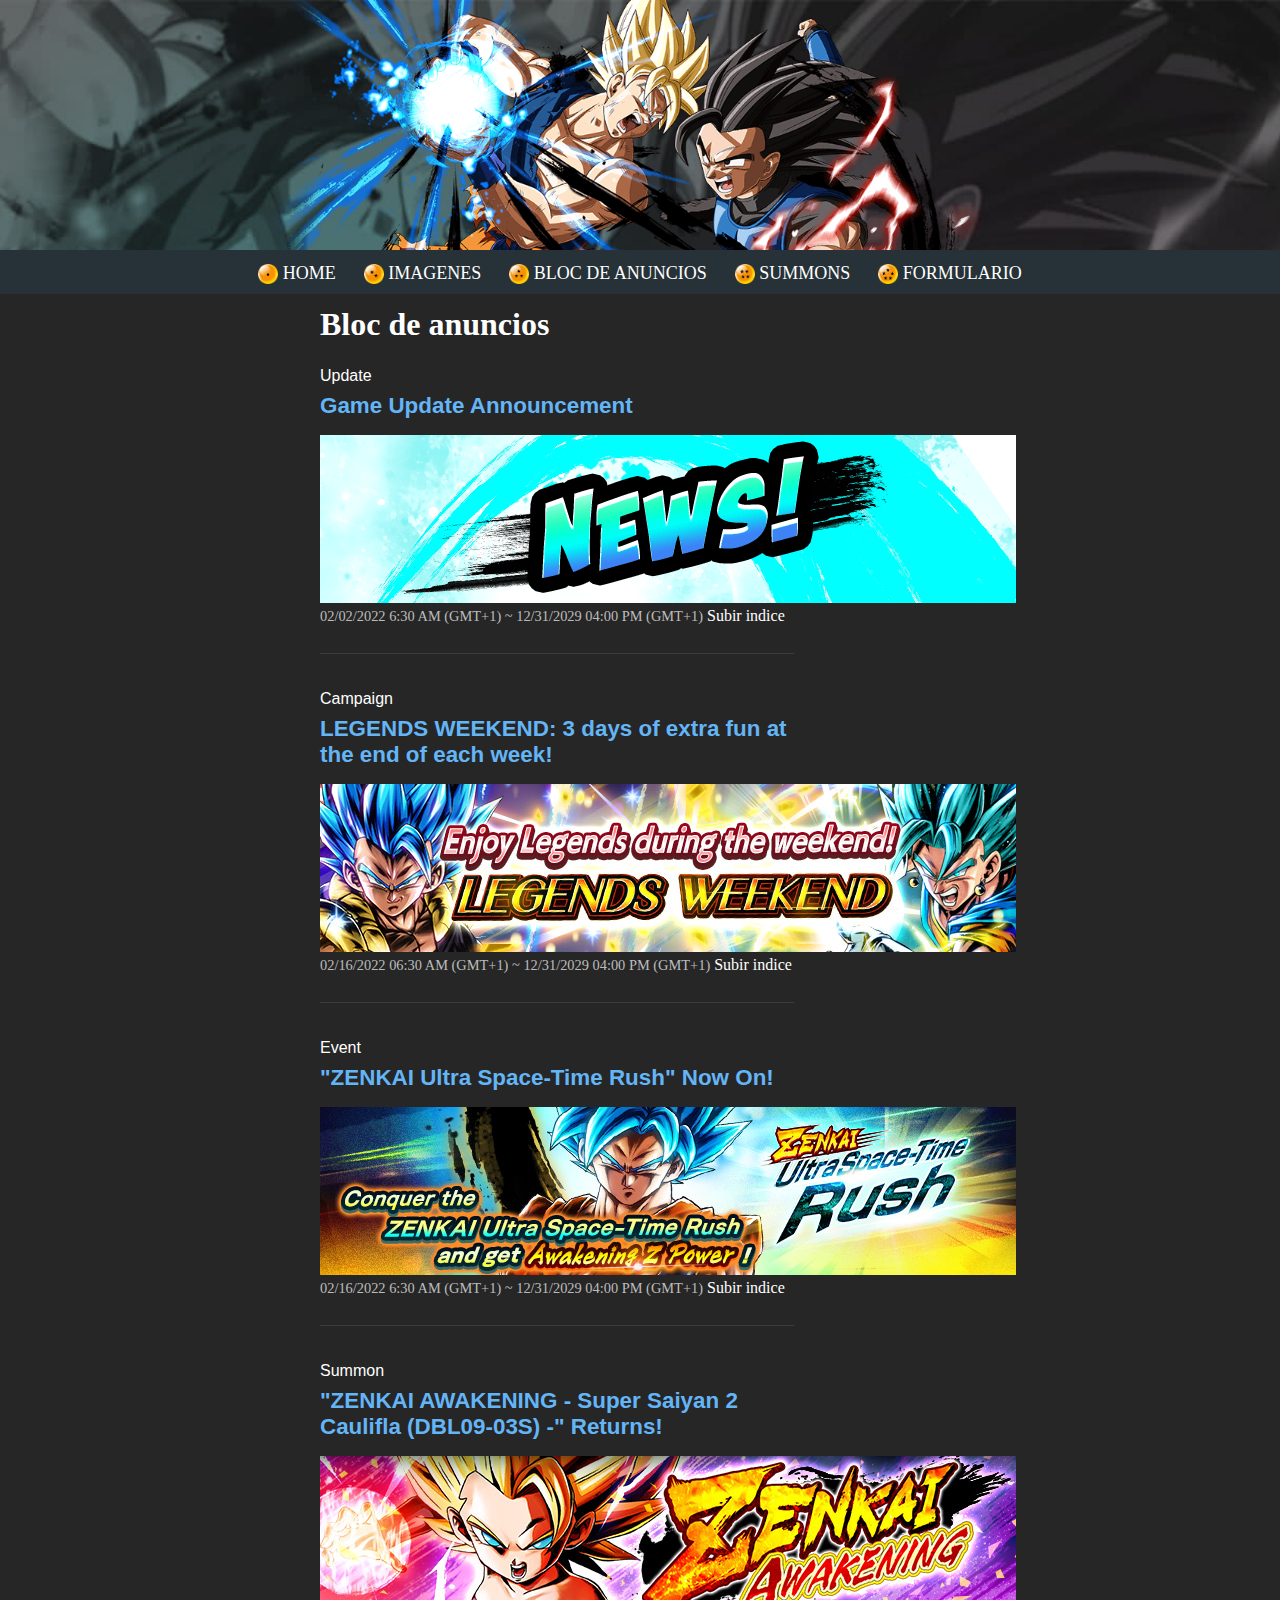
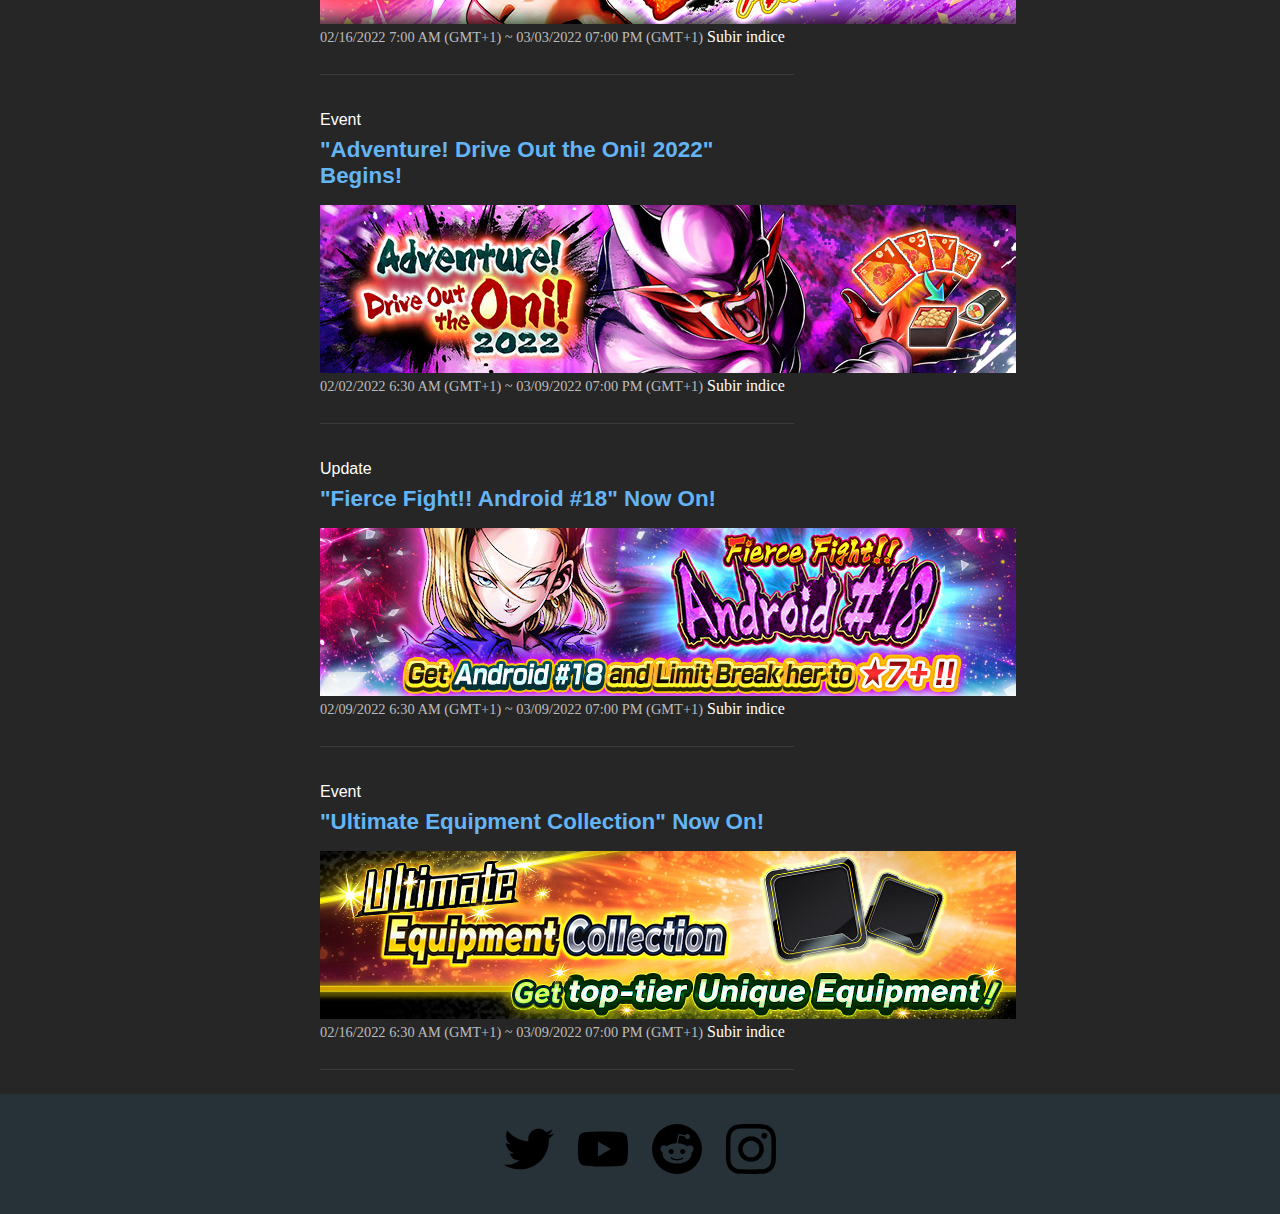
<file: Paginas/bloc de anucios.html>
<!DOCTYPE html>
<html lang="en" dir="ltr">
  <head>
    <meta charset="utf-8">
    <title>ANUNCIOS</title>
    <link rel="stylesheet" href="../css/css.css">
    <link rel="stylesheet" href="../css/bloc.css">
    <link type="image/png"rel="icon" href="../img/varios/41hyhJE.png">
  </head>
  <body>
    <a name="arriba"></a>
        <div id="main">
      		<div class="contenido">
      			<div id="nav">
      				<ul>
      					<li>
      						<a href="../Index.html">
      							<img src="../img/bolas/1.png">
      							HOME
      					</a>
      					</li>
      					<li>
      						<a href="imagenes.html">
      							<img src="../img/bolas/2.png">
      							IMAGENES
      					</a>
      					</li>
      					<li>
      						<a href="bloc de anucios.html">
      							<img src="../img/bolas/3.png">
      							BLOC DE ANUNCIOS
      						</a>
      					</li>
      					<li>
      						<a href="summons.html">
      							<img src="../img/bolas/4.png">
      							SUMMONS
      						</a>
      					</li>
      					<li>
      						<a href="formulario.html">
      							<img src="../img/bolas/5.png">
      							FORMULARIO
      						</a>
      					</li>
      				</ul>
      			</div>
              <div class="mismo">
                <h1>Bloc de anuncios</h1>
                <div class=mismo2>
                  <p>Update</p>
                  <h3>
                    <a href="https://dragonball-zxk.com/es/83660.html" claas="anuncio">
                      <h3>Game Update Announcement</h3>
                    </a>
                  </h3>
                  <a href="https://dragonball-zxk.com/es/83660.html">
                    <img src="../img/anuncios/info.png" class="imagen">
                  </a>
                  <p></p>
                  <span>02/02/2022 6:30 AM (GMT+1) ~ 12/31/2029 04:00 PM (GMT+1)</span>
                  <a href="#arriba">Subir indice</a>
                  </div>

                <div class="mismo2">
                    <p>Campaign</p>
                    <h3>
                      <a href="https://dragonball-zxk.com/es/83624.html" claas="anuncio">
                        <h3>LEGENDS WEEKEND: 3 days of extra fun at the end of each week!
</h3>
                      </a>
                    </h3>
                    <a href="https://dragonball-zxk.com/es/83624.html">
                      <img src="../img/anuncios/legends.jpg" class="imagen">
                    </a>
                    <p></p>
                    <span>02/16/2022 06:30 AM (GMT+1) ~ 12/31/2029 04:00 PM (GMT+1)</span>
                    <a href="#arriba">Subir indice</a>
                  </div>

                  <div class="mismo2">
                      <p>Event</p>
                      <h3>
                        <a href="https://dragonball-zxk.com/es/83733.html" claas="anuncio">
                          <h3>"ZENKAI Ultra Space-Time Rush" Now On!</h3>
                        </a>
                      </h3>
                      <a href="https://dragonball-zxk.com/es/83733.html">
                        <img src="../img/anuncios/story_info_40053.jpg" class="imagen">
                      </a>
                      <p></p>
                      <span>02/16/2022 6:30 AM (GMT+1) ~ 12/31/2029 04:00 PM (GMT+1)</span>
                      <a href="#arriba">Subir indice</a>
                    </div>
                    <div class="mismo2">
                        <p>Summon</p>
                        <h3>
                          <a href="https://dragonball-zxk.com/es/55160-2" claas="anuncio">
                            <h3>"ZENKAI AWAKENING - Super Saiyan 2 Caulifla (DBL09-03S) -" Returns!</h3>
                          </a>
                        </h3>
                        <a href="https://dragonball-zxk.com/es/55160-2">
                          <img src="../img/anuncios/gasha_info_100172.jpg" class="imagen">
                        </a>
                        <p></p>
                        <span>02/16/2022 7:00 AM (GMT+1) ~ 03/03/2022 07:00 PM (GMT+1)</span>
                        <a href="#arriba">Subir indice</a>
                      </div>
                        <div class="mismo2">
                            <p>Event</p>
                            <h3>
                              <a href="https://dragonball-zxk.com/83558.html" claas="anuncio">
                                <h3>"Adventure! Drive Out the Oni! 2022" Begins!</h3>
                              </a>
                            </h3>
                            <a href="https://dragonball-zxk.com/83558.html">
                              <img src="../img/anuncios/janemba.jpg" class="imagen">
                            </a>
                            <p></p>
                            <span>02/02/2022 6:30 AM (GMT+1) ~ 03/09/2022 07:00 PM (GMT+1)</span>
                            <a href="#arriba">Subir indice</a>
                          </div>
                          <div class="mismo2">
                              <p>Update</p>
                              <h3>
                                <a href="https://dragonball-zxk.com/es/83642.html" claas="anuncio">
                                  <h3>"Fierce Fight!! Android #18" Now On!</h3>
                                </a>
                              </h3>
                              <a href="https://dragonball-zxk.com/es/83642.html">
                                <img src="../img/anuncios/story_info_28200.jpg" class="imagen">
                              </a>
                              <p></p>
                              <span>02/09/2022 6:30 AM (GMT+1) ~ 03/09/2022 07:00 PM (GMT+1)</span>
                              <a href="#arriba">Subir indice</a>
                            </div>
                            <div class="mismo2">
                                <p>Event</p>
                                <h3>
                                  <a href="https://dragonball-zxk.com/es/81459.html" claas="anuncio">
                                    <h3>"Ultimate Equipment Collection" Now On!</h3>
                                  </a>
                                </h3>
                                <a href="https://dragonball-zxk.com/es/81459.html">
                                  <img src="../img/anuncios/info_event_8002.jpg" class="imagen">
                                </a>
                                <p></p>
                                <span>02/16/2022 6:30 AM (GMT+1) ~ 03/09/2022 07:00 PM (GMT+1)</span>
                                <a href="#arriba">Subir indice</a>
                              </div>
              </div>
              <div class="footer">
                <a href="https://twitter.com/DB_Legends"><img src="../img/redes/twitter.svg" alt="twiterr"></a>
                <a href="https://www.youtube.com/channel/UCUrgripstQBo-aC83JXQ2ug"><img src="../img/redes/youtube.svg" alt="youtube"></a>
                <a href="https://www.reddit.com/r/DragonballLegends/"><img src="../img/redes/reddit.svg" alt="reddit"></a>
                <a href="https://www.instagram.com/db_legends/"><img src="../img/redes/instagram.svg" alt="instagram"></a>
              </div>
      		</div>
      	</div>
   </body>
</html>
</file>
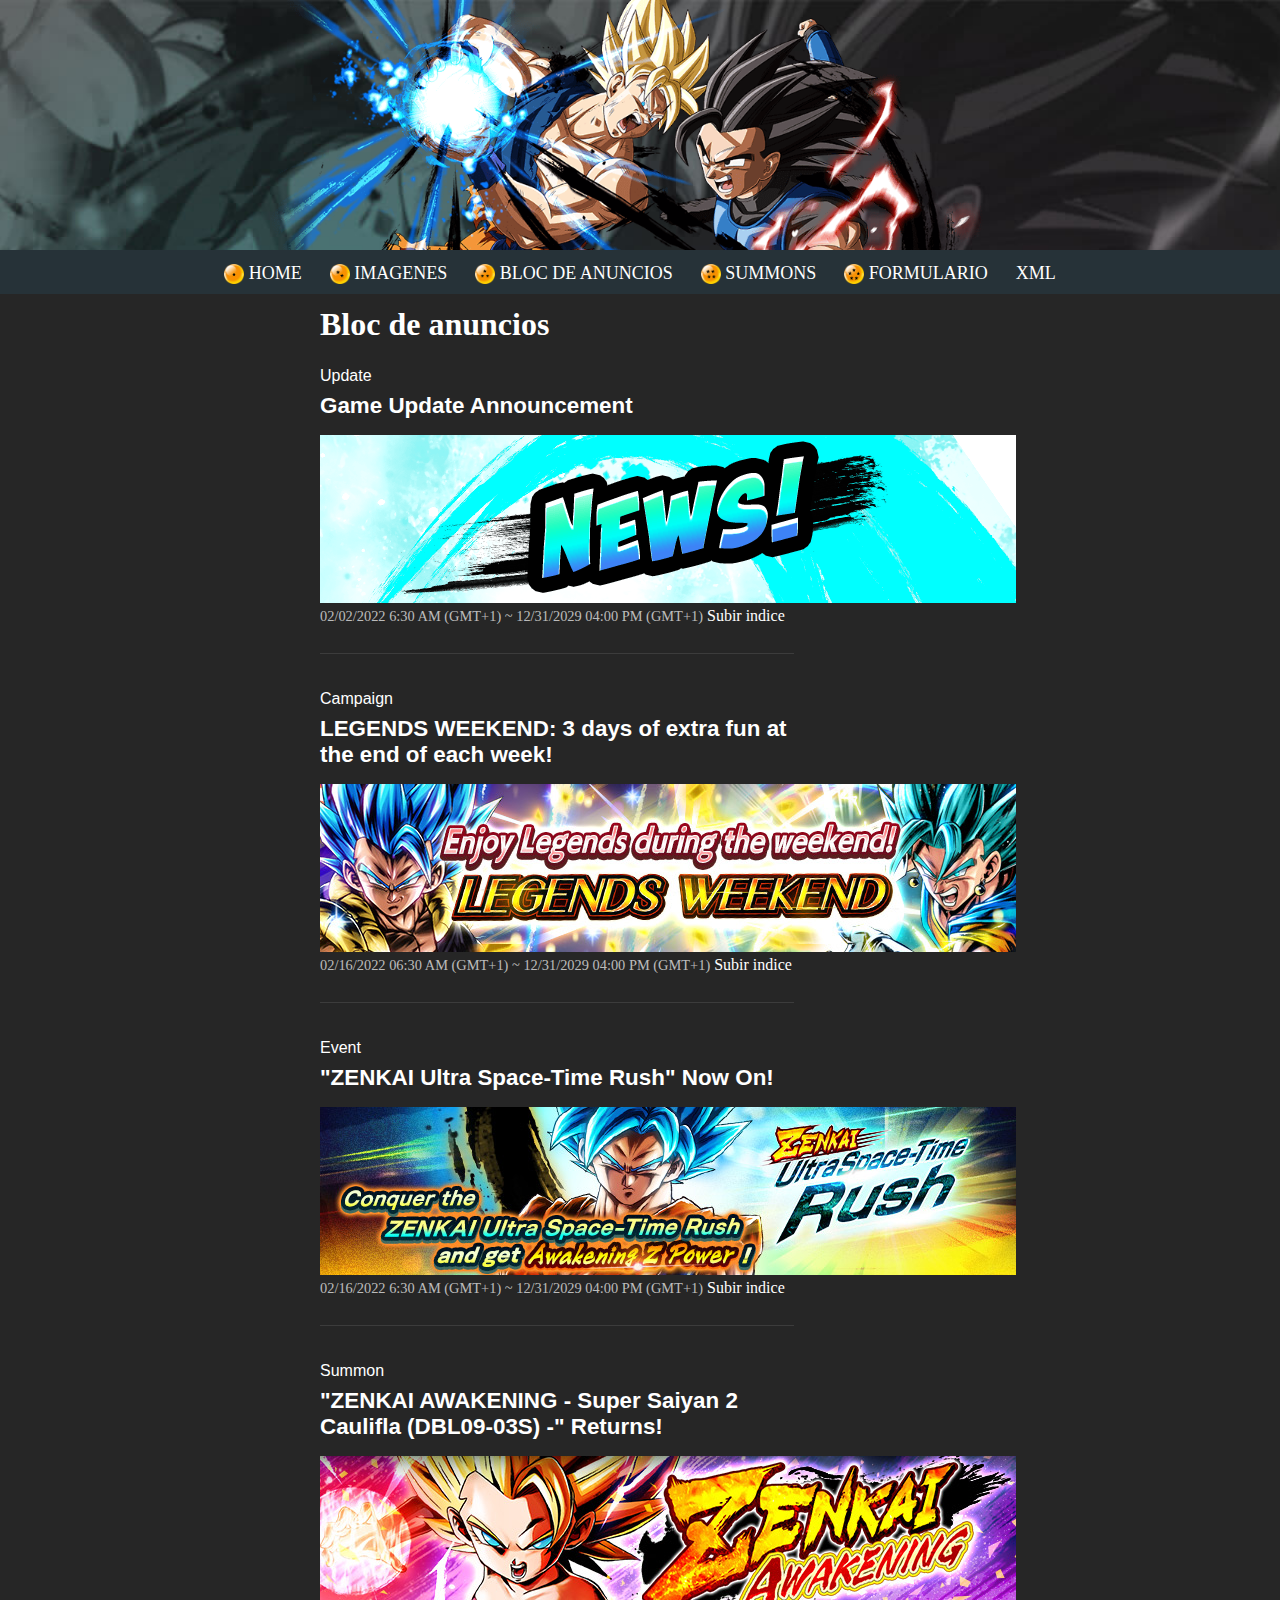
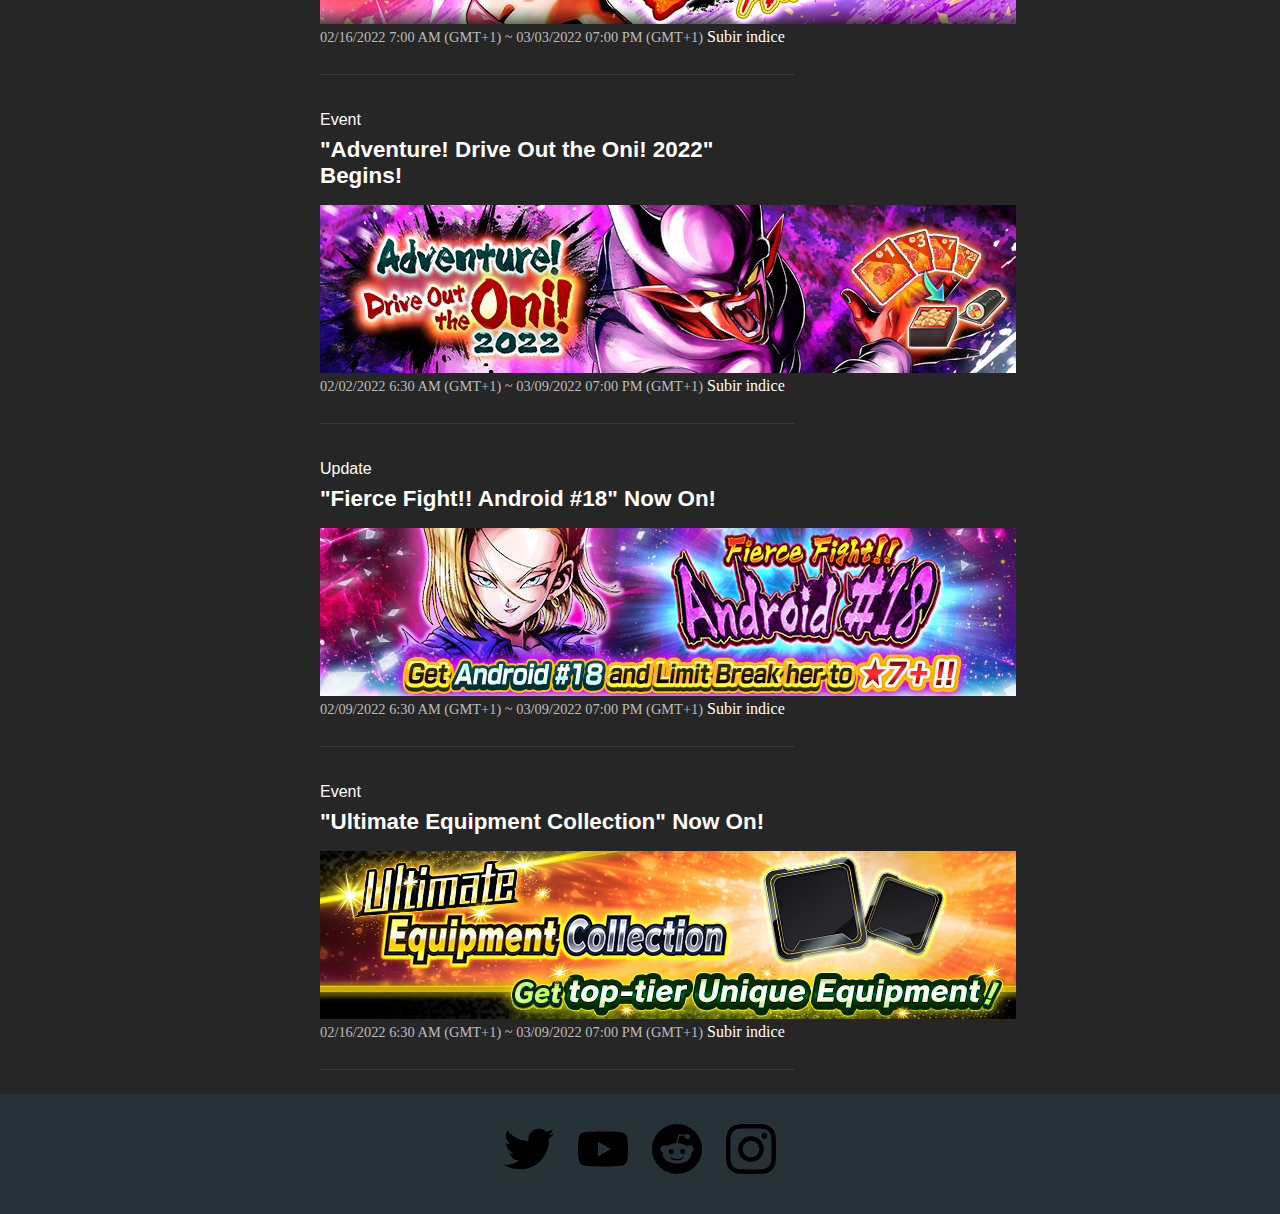
<file: Paginas/bloc_de_anucios.html>
<!DOCTYPE html>
<html lang="en" dir="ltr">
  <head>
    <meta charset="utf-8">
    <title>ANUNCIOS</title>
    <link rel="stylesheet" href="../css/css.css">
    <link rel="stylesheet" href="../css/bloc.css">
    <link type="image/png" rel="icon" href="../img/varios/41hyhJE.png">

  </head>
  <body>
<a id="arriba"></a>
        <div id="main">
      		<div class="contenido">
      			<div id="nav">
      				<ul>
      					<li>
      						<a href="../Index.html">
      							<img src="../img/bolas/1.png" alt="">
      							HOME
      					</a>
      					</li>
      					<li>
      						<a href="imagenes.html">
      							<img src="../img/bolas/2.png" alt="">
      							IMAGENES
      					</a>
      					</li>
      					<li>
      						<a href="bloc_de_anucios.html">
      							<img src="../img/bolas/3.png" alt="">
      							BLOC DE ANUNCIOS
      						</a>
      					</li>
      					<li>
      						<a href="summons.html">
      							<img src="../img/bolas/4.png" alt="">
      							SUMMONS
      						</a>
      					</li>
      					<li>
      						<a href="formulario.html">
      							<img src="../img/bolas/5.png" alt="">
      							FORMULARIO
      						</a>
      					</li>
                <li>
                  <a href="Pagina.html">
                    XML
                  </a>
                </li>
      				</ul>
      			</div>
              <div class="mismo">
                <h1>Bloc de anuncios</h1>
                <div class=mismo2>
                  <p>Update</p>
                  <h3>
                    <a href="https://dragonball-zxk.com/es/83660.html" class="anuncio">
                      Game Update Announcement
                    </a>
                  </h3>
                  <a href="https://dragonball-zxk.com/es/83660.html">
                    <img src="../img/anuncios/info.png" class="imagen" alt="">
                  </a>
                  <p></p>
                  <span>02/02/2022 6:30 AM (GMT+1) ~ 12/31/2029 04:00 PM (GMT+1)</span>
                  <a href="#arriba">Subir indice</a>
                  </div>

                <div class="mismo2">
                    <p>Campaign</p>
                    <h3>
                      <a href="https://dragonball-zxk.com/es/83624.html" class="anuncio">
                        LEGENDS WEEKEND: 3 days of extra fun at the end of each week!
                      </a>
                    </h3>
                    <a href="https://dragonball-zxk.com/es/83624.html">
                      <img src="../img/anuncios/legends.jpg" class="imagen" alt="">
                    </a>
                    <p></p>
                    <span>02/16/2022 06:30 AM (GMT+1) ~ 12/31/2029 04:00 PM (GMT+1)</span>
                    <a href="#arriba">Subir indice</a>
                  </div>

                  <div class="mismo2">
                      <p>Event</p>
                      <h3>
                        <a href="https://dragonball-zxk.com/es/83733.html" class="anuncio">
                          "ZENKAI Ultra Space-Time Rush" Now On!
                        </a>
                      </h3>
                      <a href="https://dragonball-zxk.com/es/83733.html">
                        <img src="../img/anuncios/story_info_40053.jpg" class="imagen" alt="">
                      </a>
                      <p></p>
                      <span>02/16/2022 6:30 AM (GMT+1) ~ 12/31/2029 04:00 PM (GMT+1)</span>
                      <a href="#arriba">Subir indice</a>
                    </div>
                    <div class="mismo2">
                        <p>Summon</p>
                        <h3>
                          <a href="https://dragonball-zxk.com/es/55160-2" class="anuncio">
                            "ZENKAI AWAKENING - Super Saiyan 2 Caulifla (DBL09-03S) -" Returns!
                          </a>
                        </h3>
                        <a href="https://dragonball-zxk.com/es/55160-2">
                          <img src="../img/anuncios/gasha_info_100172.jpg" class="imagen" alt="">
                        </a>
                        <p></p>
                        <span>02/16/2022 7:00 AM (GMT+1) ~ 03/03/2022 07:00 PM (GMT+1)</span>
                        <a href="#arriba">Subir indice</a>
                      </div>
                        <div class="mismo2">
                            <p>Event</p>
                            <h3>
                              <a href="https://dragonball-zxk.com/83558.html" class="anuncio">
                                "Adventure! Drive Out the Oni! 2022" Begins!
                              </a>
                            </h3>
                            <a href="https://dragonball-zxk.com/83558.html">
                              <img src="../img/anuncios/janemba.jpg" class="imagen" alt="">
                            </a>
                            <p></p>
                            <span>02/02/2022 6:30 AM (GMT+1) ~ 03/09/2022 07:00 PM (GMT+1)</span>
                            <a href="#arriba">Subir indice</a>
                          </div>
                          <div class="mismo2">
                              <p>Update</p>
                              <h3>
                                <a href="https://dragonball-zxk.com/es/83642.html" class="anuncio">
                                  "Fierce Fight!! Android #18" Now On!
                                </a>
                              </h3>
                              <a href="https://dragonball-zxk.com/es/83642.html">
                                <img src="../img/anuncios/story_info_28200.jpg" class="imagen" alt="">
                              </a>
                              <p></p>
                              <span>02/09/2022 6:30 AM (GMT+1) ~ 03/09/2022 07:00 PM (GMT+1)</span>
                              <a href="#arriba">Subir indice</a>
                            </div>
                            <div class="mismo2">
                                <p>Event</p>
                                <h3>
                                  <a href="https://dragonball-zxk.com/es/81459.html" class="anuncio">
                                    "Ultimate Equipment Collection" Now On!
                                  </a>
                                </h3>
                                <a href="https://dragonball-zxk.com/es/81459.html">
                                  <img src="../img/anuncios/info_event_8002.jpg" class="imagen" alt="">
                                </a>
                                <p></p>
                                <span>02/16/2022 6:30 AM (GMT+1) ~ 03/09/2022 07:00 PM (GMT+1)</span>
                                <a href="#arriba">Subir indice</a>
                              </div>
                          </div>
              </div>
              <div class="footer">
                <a href="https://twitter.com/DB_Legends"><img src="../img/redes/twitter.svg" alt="twiterr"></a>
                <a href="https://www.youtube.com/channel/UCUrgripstQBo-aC83JXQ2ug"><img src="../img/redes/youtube.svg" alt="youtube"></a>
                <a href="https://www.reddit.com/r/DragonballLegends/"><img src="../img/redes/reddit.svg" alt="reddit"></a>
                <a href="https://www.instagram.com/db_legends/"><img src="../img/redes/instagram.svg" alt="instagram"></a>
              </div>
      	</div>
   </body>
</html>
</file>
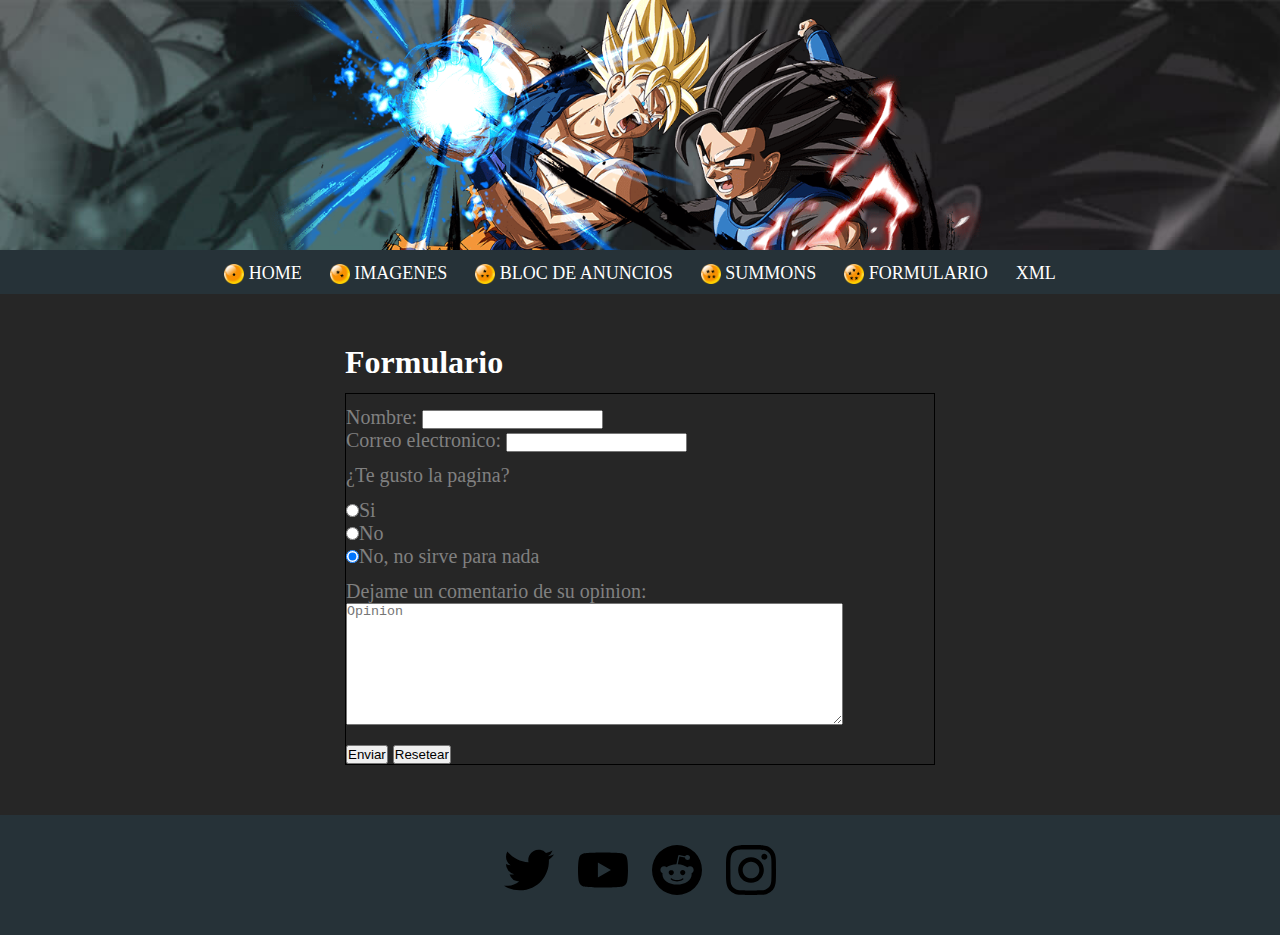
<file: Paginas/formulario.html>
<!DOCTYPE html>
<html lang="en" dir="ltr">
  <head>
    <meta charset="utf-8">
    <title>fORMULARIO</title>
    <link rel="stylesheet" href="../css/css.css">
    <link rel="stylesheet" href="../css/formulario.css">
    <link type="image/png" rel="icon" href="../img/varios/41hyhJE.png">
  </head>
  <body>
    <div id="main">
  		<div class="contenido">
  			<div id="nav">
  				<ul>
  					<li>
  						<a href="../Index.html">
  							<img src="../img/bolas/1.png" alt="">
  							HOME
  					</a>
  					</li>
  					<li>
  						<a href="imagenes.html">
  							<img src="../img/bolas/2.png" alt="">
  							IMAGENES
  					</a>
  					</li>
  					<li>
  						<a href="bloc_de_anucios.html">
  							<img src="../img/bolas/3.png" alt="">
  							BLOC DE ANUNCIOS
  						</a>
  					</li>
  					<li>
  						<a href="summons.html">
  							<img src="../img/bolas/4.png" alt="">
  							SUMMONS
  						</a>
  					</li>
  					<li>
  						<a href="imagenes.html">
  							<img src="../img/bolas/5.png" alt="">
  							FORMULARIO
  						</a>
  					</li>
            <li>
              <a href="Pagina.html">
                XML
              </a>
            </li>
  				</ul>
  			</div>
        <div class="formulario">
            <h1>Formulario</h1>
          <form action="#" method="post">
            <div class="formula">
          <p>
                <label>Nombre: <input type="text" name="nombre" required></label>
              <br>
                <label>Correo electronico: <input type="email" name="password" required></label>
              <br>
            </p>
            <p>¿Te gusto la pagina?</p>
                <p>
                    <input type="radio" name="boton" value="1">Si<br>
                    <input type="radio" name="boton" value="2">No<br>
                    <input type="radio" name="boton" value="0" checked>No, no sirve para nada
                </p>
              <p>Dejame un comentario de su opinion:</p>
              <textarea name="Opinion" rows="8" cols="60" placeholder="Opinion"></textarea>
              <p>
              <input type="submit" value="Enviar"> <input type="reset" value="Resetear">
            </p>
              </div>
          </form>

      </div>
        </div>
        <div class="footer">
          <a href="https://twitter.com/DB_Legends"><img src="../img/redes/twitter.svg" alt="twiterr"></a>
          <a href="https://www.youtube.com/channel/UCUrgripstQBo-aC83JXQ2ug"><img src="../img/redes/youtube.svg" alt="youtube"></a>
          <a href="https://www.reddit.com/r/DragonballLegends/"><img src="../img/redes/reddit.svg" alt="reddit"></a>
          <a href="https://www.instagram.com/db_legends/"><img src="../img/redes/instagram.svg" alt="instagram"></a>
        </div>
      </div>
  </body>
</html>
</file>
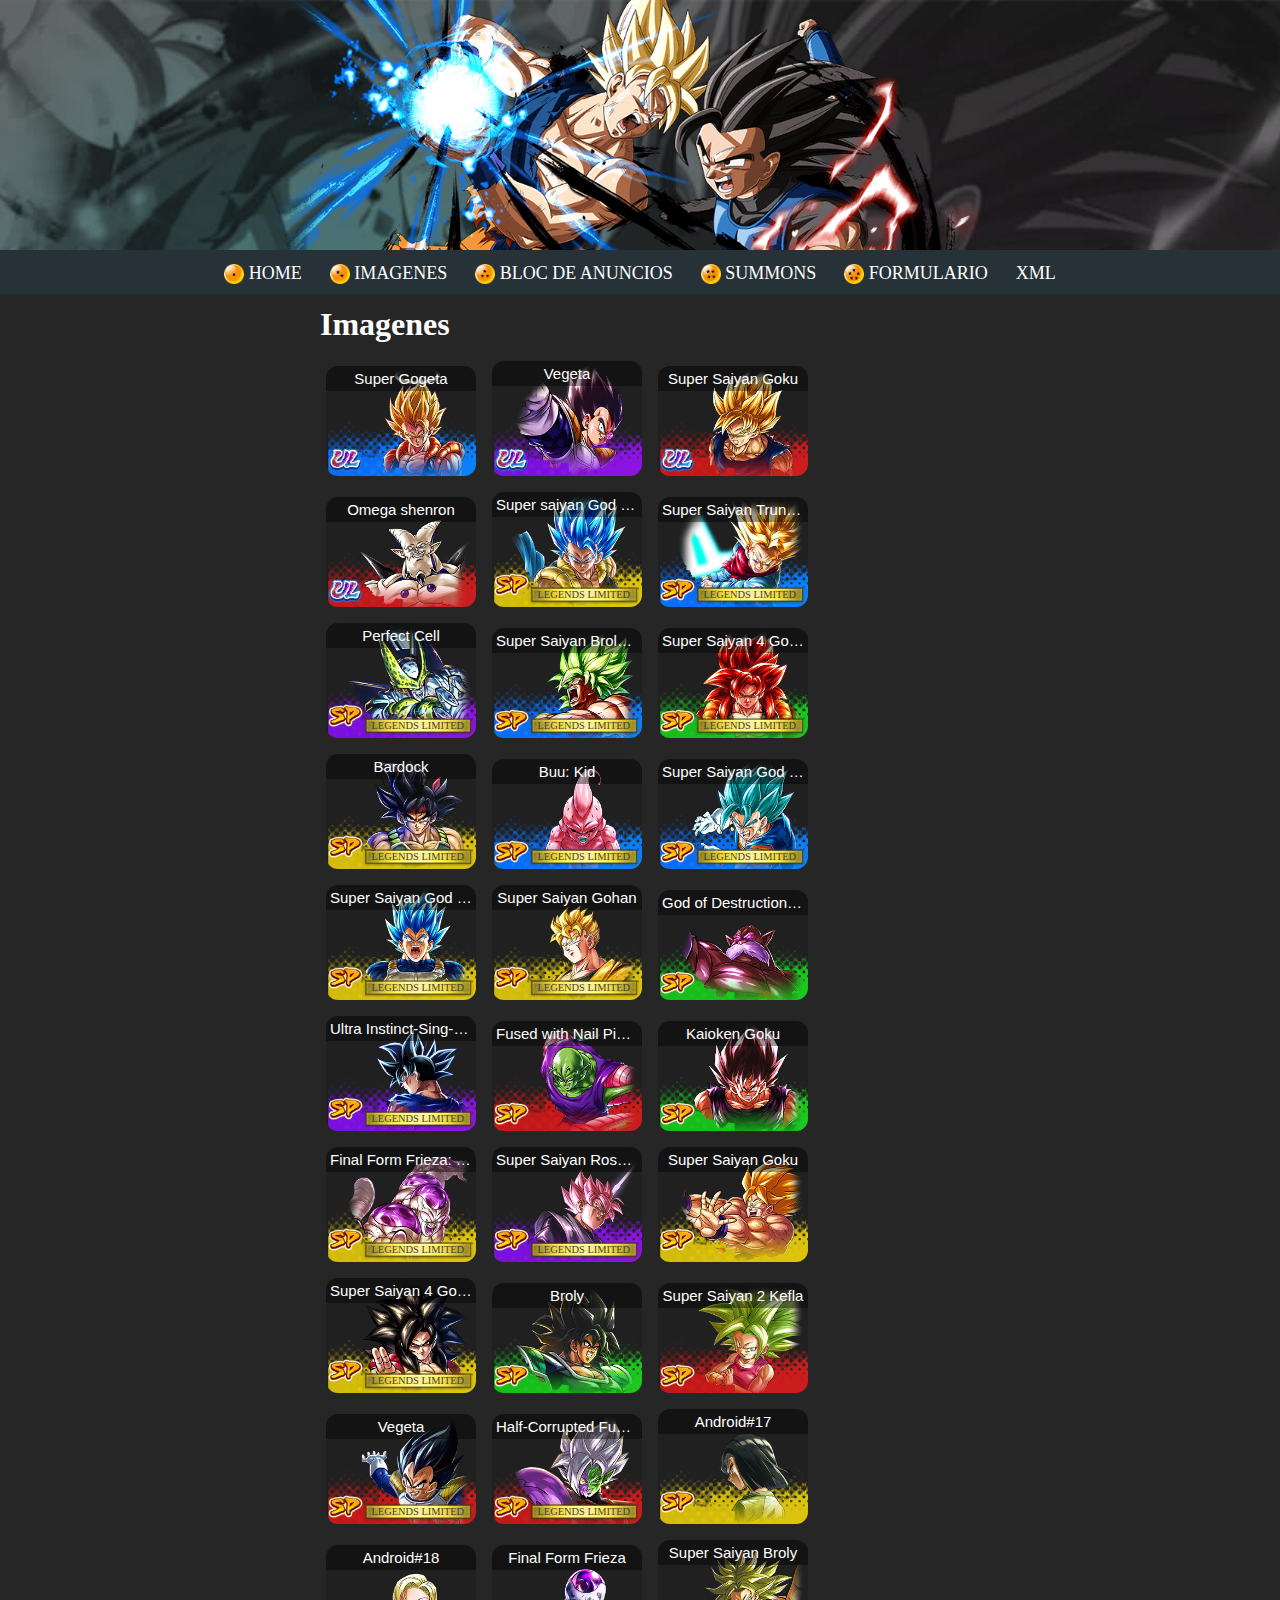
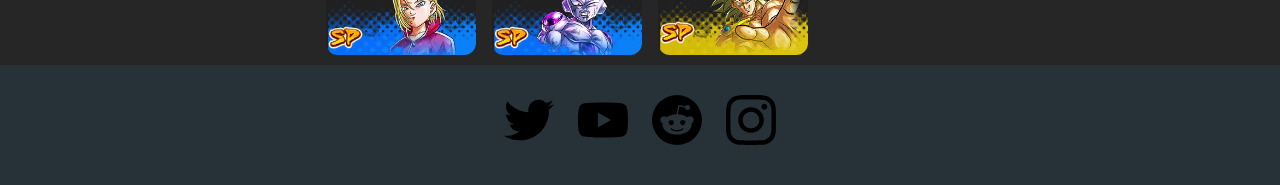
<file: Paginas/imagenes.html>
<!DOCTYPE html>
<html lang="en" dir="ltr">
  <head>
    <meta charset="utf-8">
    <title>IMAGENES</title>
    <link rel="stylesheet" href="../css/css.css">
    <link rel="stylesheet" href="../css/imagenes.css">
    <link type="image/png" rel="icon" href="../img/varios/41hyhJE.png">
  </head>
  <body>
    <div id="main">
      <div class="contenido">
        <div id="nav">
          <ul>
            <li>
              <a href="../Index.html">
                <img src="../img/bolas/1.png" alt="">
                HOME
            </a>
            </li>
            <li>
              <a href="imagenes.html">
                <img src="../img/bolas/2.png" alt="">
                IMAGENES
            </a>
            </li>
            <li>
              <a href="bloc_de_anucios.html">
                <img src="../img/bolas/3.png" alt="">
                BLOC DE ANUNCIOS
              </a>
            </li>
            <li>
              <a href="summons.html">
                <img src="../img/bolas/4.png" alt="">
                SUMMONS
              </a>
            </li>
            <li>
              <a href="formulario.html">
                <img src="../img/bolas/5.png" alt="">
                FORMULARIO
              </a>
            </li>
            <li>
              <a href="Pagina.html">
                XML
              </a>
            </li>
          </ul>
        </div>
      <div id="characters">
        <h1>Imagenes</h1>
            <div class="igual mismo">
              <a href="https://gamepress.gg/dblegends/character/ul-super-gogeta-blue" class="azul imagenes">

                <img class="centro" src="../img/personajes/gogeta.png" alt="">
                <div class="izquierda">

              </div>
                <div class="nombre">
                  Super Gogeta
                </div>
              </a>
            <a href="https://gamepress.gg/dblegends/character/ul-vegeta-purple" class="morado imagenes">
              <img class="centro" src="../img/personajes/vegeta.png" alt="">
              <div class="izquierda">
            </div>
              <div class="nombre">
                Vegeta
              </div>

            </a>
            <a href="https://gamepress.gg/dblegends/character/ul-super-saiyan-goku-red" class="rojo imagenes">
              <img class="centro" src="../img/personajes/goku2.png" alt="">
              <div class="izquierda">

            </div>
              <div class="nombre">
                Super Saiyan Goku
              </div>
            </a>
            <a href="https://gamepress.gg/dblegends/character/ul-omega-shenron-red" class="rojo imagenes">
              <img class="centro" src="../img/personajes/sheron.png" alt="">
              <div class="izquierda">

            </div>
              <div class="nombre">
                Omega shenron
              </div>
            </a>
            <a href="https://gamepress.gg/dblegends/character/sp-super-saiyan-god-ss-gogeta-yellow" class="amarillo imagenes">
              <img class="centro" src="../img/personajes/gogeta_blue.png" alt="">
              <div class="derecha">

            </div>
              <div class="nombre">
                Super saiyan God SS Gogeta
              </div>
              <div class="limite">
                Legends Limited
              </div>
            </a>
            <a href="https://gamepress.gg/dblegends/character/sp-ll-super-saiyan-trunks-adult-blue" class="azul imagenes">
              <img class="centro" src="../img/personajes/trunks_adulto.png" alt="">
              <div class="derecha">

            </div>
              <div class="nombre">
                Super Saiyan Trunks(Adult)
              </div>
              <div class="limite">
                Legends Limited
              </div>
            </a>
            <a href="https://gamepress.gg/dblegends/character/sp-perfect-cell-purple" class="morado imagenes">

              <img class="centro" src="../img/personajes/cell_perfecto.png" alt="">
              <div class="derecha">

            </div>
              <div class="nombre">
                Perfect Cell
              </div>
              <div class="limite">
                Legends Limited
              </div>
            </a>
            <a href="https://gamepress.gg/dblegends/character/sp-super-saiyan-broly-full-power-blue" class="azul imagenes">

              <img class="centro" src="../img/personajes/broly.png" alt="">
              <div class="derecha">

            </div>
              <div class="nombre">
                Super Saiyan Broly: Full Power
              </div>
              <div class="limite">
                Legends Limited
              </div>
            </a>
            <a href="https://gamepress.gg/dblegends/character/sp-super-saiyan-4-gogeta-green" class="verde imagenes">

              <img class="centro" src="../img/personajes/ssj4.png" alt="">
              <div class="derecha">

            </div>
              <div class="nombre">
                Super Saiyan 4 Gogeta
              </div>
              <div class="limite">
                Legends Limited
              </div>
            </a>
            <a href="https://gamepress.gg/dblegends/character/sp-ll-bardock-yellow" class="amarillo imagenes">

              <img class="centro" src="../img/personajes/bardock.png" alt="">
              <div class="derecha">

            </div>
              <div class="nombre">
                Bardock
              </div>
              <div class="limite">
                Legends Limited
              </div>
            </a>
            <a href="#" class="azul imagenes">

              <img class="centro" src="../img/personajes/kid_buu.png" alt="">
              <div class="derecha">

            </div>
              <div class="nombre">
                Buu: Kid
              </div>
              <div class="limite">
                Legends Limited
              </div>
            </a>
            <a href="https://gamepress.gg/dblegends/character/sp-buu-kid-blue" class="azul imagenes">

              <img class="centro" src="../img/personajes/vegito_blue.png" alt="">
              <div class="derecha">

            </div>
              <div class="nombre">
                Super Saiyan God SS Vegito
              </div>
              <div class="limite">
                Legends Limited
              </div>
            </a>
            <a href="https://gamepress.gg/dblegends/character/sp-super-saiyan-god-ss-evolved-vegeta-yellow" class="amarillo imagenes">

              <img class="centro" src="../img/personajes/vegeta_skye.png" alt="">
              <div class="derecha">

            </div>
              <div class="nombre">
                Super Saiyan God SS Evolved Vegeta
              </div>
              <div class="limite">
                Legends Limited
              </div>
            </a>
            <a href="https://gamepress.gg/dblegends/character/sp-ll-super-saiyan-gohan-yellow" class="amarillo imagenes">

              <img class="centro" src="../img/personajes/gohan_futuro.png" alt="">
              <div class="derecha">

            </div>
              <div class="nombre">
                Super Saiyan Gohan
              </div>
              <div class="limite">
                Legends Limited
              </div>
            </a>
            <a href="https://gamepress.gg/dblegends/character/sp-god-destruction-toppo-green" class="verde imagenes">

              <img class="centro" src="../img/personajes/toppo.png" alt="">
              <div class="derecha">

            </div>
              <div class="nombre">
                God of Destruction Toppo
              </div>
            </a>
            <a href="https://gamepress.gg/dblegends/character/sp-ultra-instinct-sign-goku-purple" class="morado imagenes">

              <img class="centro" src="../img/personajes/goku_ui.png" alt="">
              <div class="derecha">

            </div>
              <div class="nombre">
                Ultra Instinct-Sing-Goku
              </div>
              <div class="limite">
                Legends Limited
              </div>
            </a>
            <a href="https://gamepress.gg/dblegends/character/sp-fused-nail-piccolo-red" class="rojo imagenes">

              <img class="centro" src="../img/personajes/picolo.png" alt="">
              <div class="derecha">

            </div>
              <div class="nombre">
                Fused with Nail Piccolo
              </div>
            </a>
            <a href="https://gamepress.gg/dblegends/character/sp-kaioken-goku-green" class="verde imagenes">

              <img class="centro" src="../img/personajes/goku1.png" alt="">
              <div class="derecha">

            </div>
              <div class="nombre">
                Kaioken Goku
              </div>
            </a>
            <a href="https://gamepress.gg/dblegends/character/sp-ll-final-form-frieza-full-power-yellow" class="amarillo imagenes">

              <img class="centro" src="../img/personajes/frieza_lf.png" alt="">
              <div class="derecha">

            </div>
              <div class="nombre">
                Final Form Frieza: Full Power
              </div>
              <div class="limite">
                Legends Limited
              </div>
            </a>
            <a href="https://gamepress.gg/dblegends/character/sp-super-saiyan-rose-goku-black-purple" class="morado imagenes">

              <img class="centro" src="../img/personajes/black_goku.png" alt="">
              <div class="derecha">

            </div>
              <div class="nombre">
                Super Saiyan Rose Goku Black
              </div>
              <div class="limite">
                Legends Limited
              </div>
            </a>
            <a href="https://gamepress.gg/dblegends/character/sp-super-saiyan-goku-bird-yellow" class="amarillo imagenes">

              <img class="centro" src="../img/personajes/goku.png" alt="">
              <div class="derecha">

            </div>
              <div class="nombre">
                Super Saiyan Goku
              </div>
            </a>
            <a href="https://gamepress.gg/dblegends/character/sp-super-saiyan-4-goku-yellow" class="amarillo imagenes">

              <img class="centro" src="../img/personajes/GGCxoLh.png" alt="">
              <div class="derecha">

            </div>
              <div class="nombre">
                Super Saiyan 4 Goku
              </div>
              <div class="limite">
                Legends Limited
              </div>
            </a>
            <a href="https://gamepress.gg/dblegends/character/sp-broly-green" class="verde imagenes">

              <img class="centro" src="../img/personajes/brolybase.png" alt="">
              <div class="derecha">

            </div>
              <div class="nombre">
                Broly
              </div>
            </a>
            <a href="https://gamepress.gg/dblegends/character/sp-super-saiyan-2-kefla-red" class="rojo imagenes">

              <img class="centro" src="../img/personajes/sc7K5SR.png" alt="">
              <div class="derecha">

            </div>
              <div class="nombre">
                Super Saiyan 2 Kefla
              </div>
            </a>
            <a href="https://gamepress.gg/dblegends/character/sp-ll-vegeta-red" class="rojo imagenes">

              <img class="centro" src="../img/personajes/IogVLJt.png" alt="">
              <div class="derecha">

            </div>
              <div class="nombre">
                Vegeta
              </div>
              <div class="limite">
                Legends Limited
              </div>
            </a>
            <a href="https://gamepress.gg/dblegends/character/sp-half-corrupted-fusion-zamasu-red" class="rojo imagenes">

              <img class="centro" src="../img/personajes/lfr02GE.png" alt="">
              <div class="derecha">

            </div>
              <div class="nombre">
                Half-Corrupted Fusion Zamasu
              </div>
              <div class="limite">
                Legends Limited
              </div>
            </a>
            <a href="https://gamepress.gg/dblegends/character/sp-android-17-dbs-yellow" class="amarillo imagenes">

              <img class="centro" src="../img/personajes/uRC3u8o.png" alt="">
              <div class="derecha">

            </div>
              <div class="nombre">
                Android#17
              </div>
            </a>
            <a href="https://gamepress.gg/dblegends/character/sp-android-18-dbs-blue" class="azul imagenes">

              <img class="centro" src="../img/personajes/an18.png" alt="">
              <div class="derecha">

            </div>
              <div class="nombre">
                Android#18
              </div>
            </a>
            <a href="https://gamepress.gg/dblegends/character/sp-final-form-frieza-blue" class="azul imagenes">

              <img class="centro" src="../img/personajes/fM0LOLV.png" alt="">
              <div class="derecha">

            </div>
              <div class="nombre">
                Final Form Frieza
              </div>
            </a>
            <a href="https://gamepress.gg/dblegends/character/sp-super-saiyan-broly-yellow" class="amarillo imagenes">

              <img class="centro" src="../img/personajes/PZwv8VK.png" alt="">
              <div class="derecha">

            </div>
              <div class="nombre">
                Super Saiyan Broly
              </div>
            </a>
          </div>
        </div>
      </div>
        <div class="footer">
          <a href="https://twitter.com/DB_Legends"><img src="../img/redes/twitter.svg" alt="twiterr"></a>
          <a href="https://www.youtube.com/channel/UCUrgripstQBo-aC83JXQ2ug"><img src="../img/redes/youtube.svg" alt="youtube"></a>
          <a href="https://www.reddit.com/r/DragonballLegends/"><img src="../img/redes/reddit.svg" alt="reddit"></a>
          <a href="https://www.instagram.com/db_legends/"><img src="../img/redes/instagram.svg" alt="instagram"></a>
        </div>
      </div>
  </body>
</html>
</file>
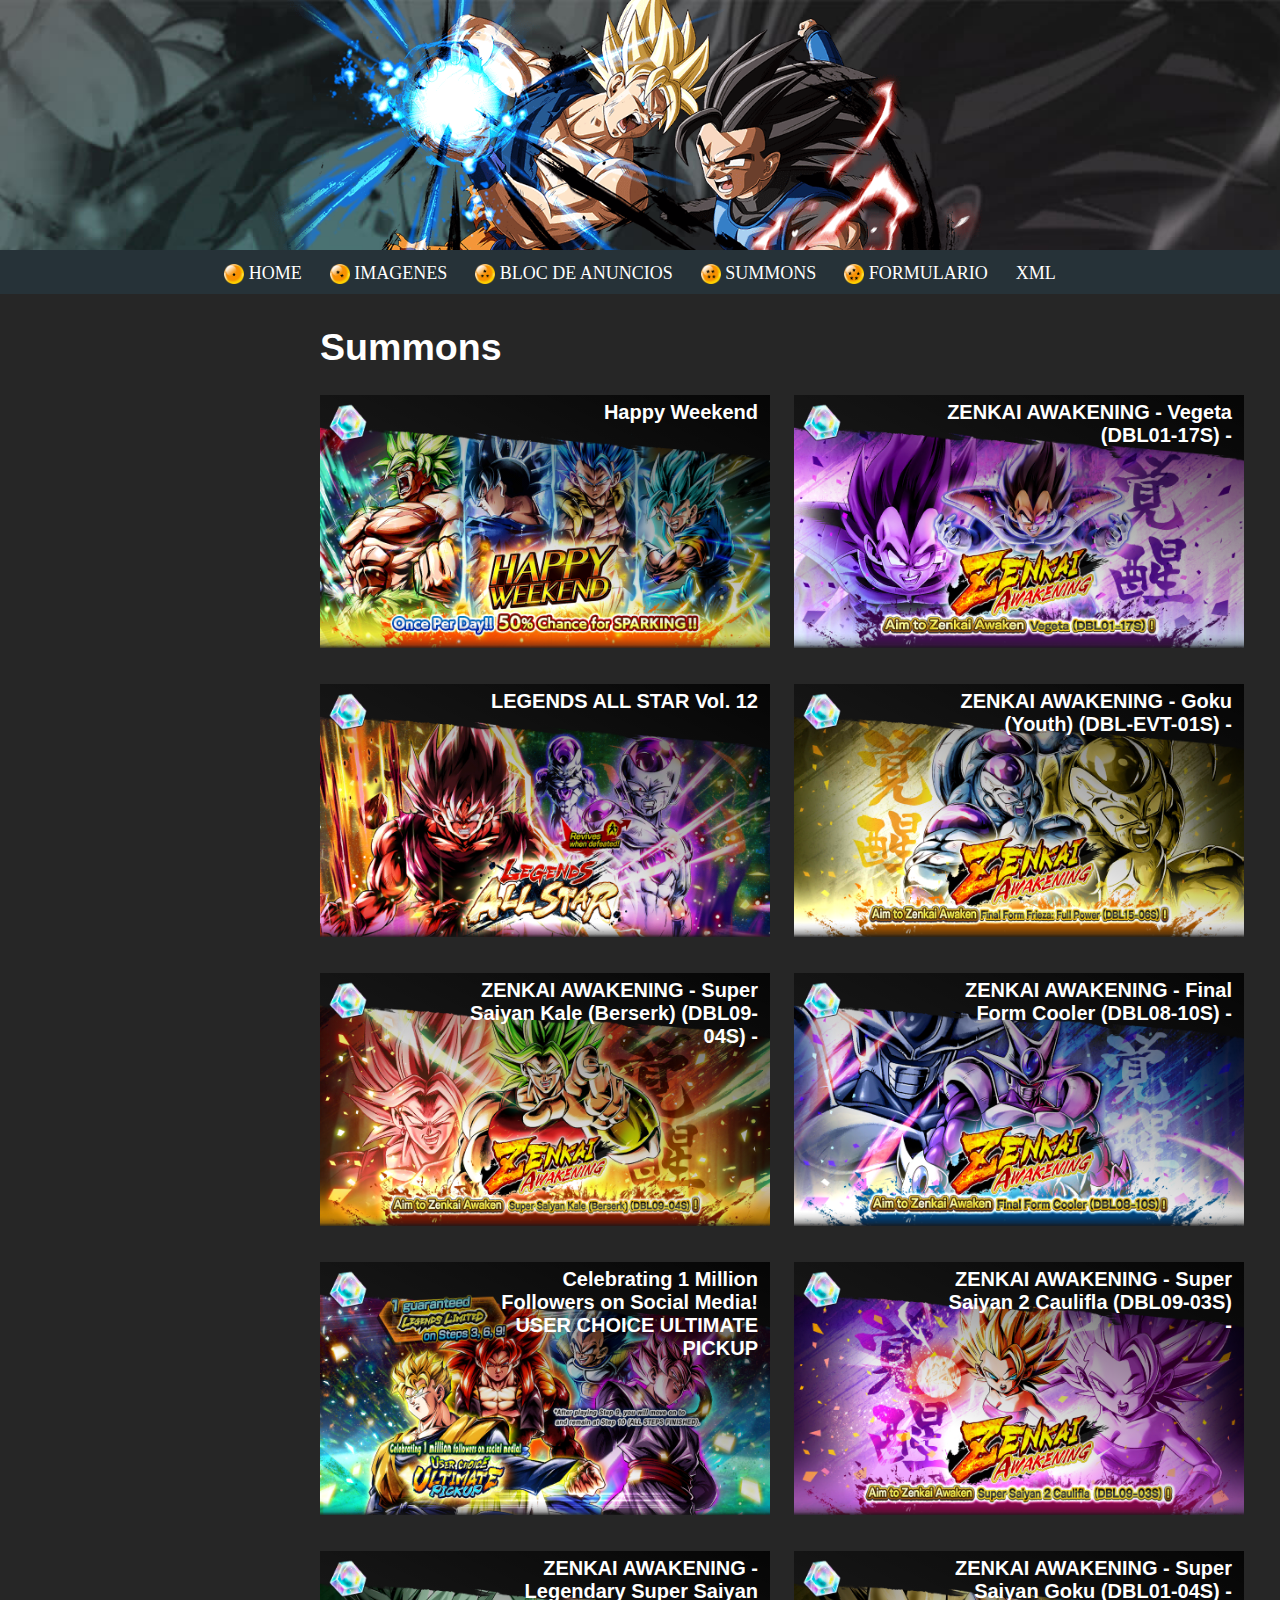
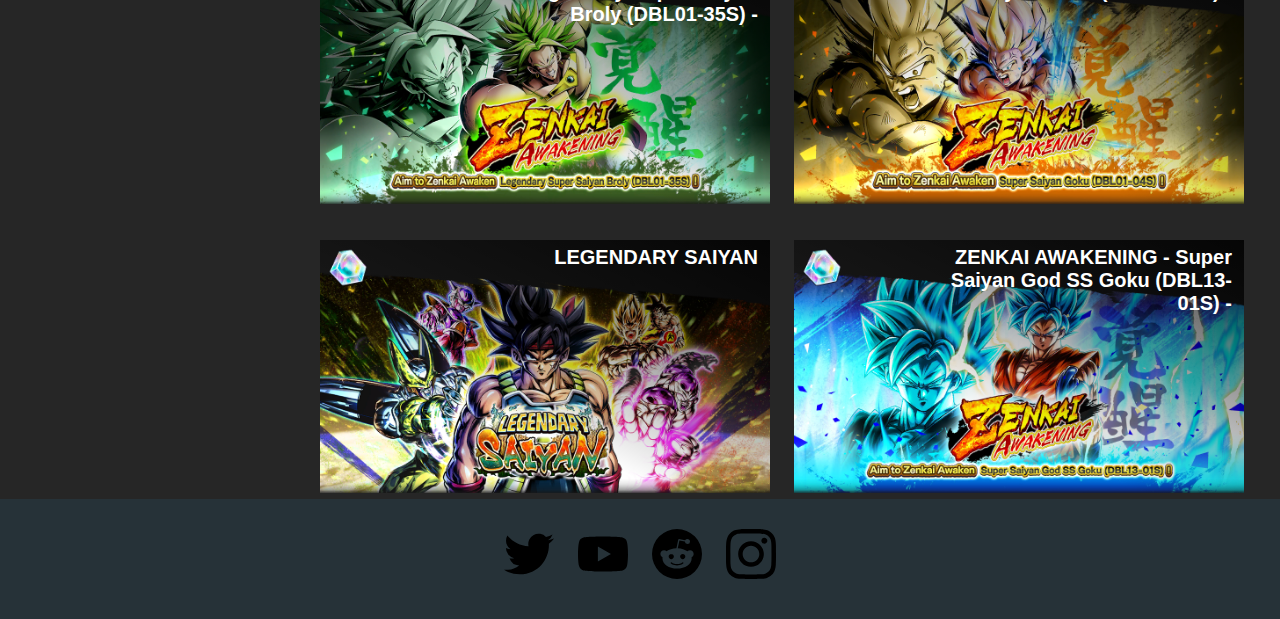
<file: Paginas/summons.html>
<!DOCTYPE html>
<html lang="en" dir="ltr">
  <head>
    <meta charset="utf-8">
    <title>SUMMONS</title>
    <link rel="stylesheet" href="../css/css.css">
    <link rel="stylesheet" href="../css/summons.css">
    <link type="image/png" rel="icon" href="../img/varios/41hyhJE.png">
  </head>
  <body>
    <div id="main">
      <div class="contenido">
        <div id="nav">
          <ul>
            <li>
              <a href="../Index.html">
                <img src="../img/bolas/1.png" alt="">
                HOME
            </a>
            </li>
            <li>
              <a href="imagenes.html">
                <img src="../img/bolas/2.png" alt="">
                IMAGENES
            </a>
            </li>
            <li>
              <a href="bloc_de_anucios.html">
                <img src="../img/bolas/3.png" alt="">
                BLOC DE ANUNCIOS
              </a>
            </li>
            <li>
              <a href="summons.html">
                <img src="../img/bolas/4.png" alt="">
                SUMMONS
              </a>
            </li>
            <li>
              <a href="formulario.html">
                <img src="../img/bolas/5.png" alt="">
                FORMULARIO
              </a>
            </li>
            <li>
              <a href="Pagina.html">
                XML
              </a>
            </li>
          </ul>
        </div>
        <section class="summon">
          <h1>Summons</h1>
        <div class="flex">
            <div class="caja rt trs0">
             <a href="https://dragonball-zxk.com/es/80063.html" class="contenido2">
               <div class="imagen">
                 <img src="../img/summons/2BDu2gq.png" alt="" class="trs0">
               </div>
               <div class="sombra">
               </div>
               <div class="informacion">
                 <h3>Happy Weekend</h3>
                 <p></p>
                  <img src="../img/tipo/I86xMd8.png" class="consumo" alt="">
               </div>
             </a>
            <div class="caja rt trs0">
             <a href="https://dragonball-zxk.com/es/51003-2" class="contenido2">
               <div class="imagen">
                 <img src="../img/summons/oufSR3o.png" alt="" class="trs0">
               </div>
               <div class="sombra">

               </div>
               <div class="informacion">
                 <h3>ZENKAI AWAKENING - Vegeta (DBL01-17S) -</h3>
                 <p></p>
                  <img src="../img/tipo/I86xMd8.png" class="consumo" alt="">
               </div>
             </a>
           </div>
           <div class="caja rt trs0">
            <a href="https://dragonball-zxk.com/es/83494-2" class="contenido2">
              <div class="imagen">
                <img src="../img/summons/SoHc0SJ.png" alt="" class="trs0">
              </div>
              <div class="sombra">

              </div>
              <div class="informacion">
                <h3>LEGENDS ALL STAR Vol. 12</h3>
                <p></p>
                 <img src="../img/tipo/I86xMd8.png" class="consumo" alt="">
              </div>
            </a>
          </div>
          <div class="caja rt trs0">
           <a href="https://dragonball-zxk.com/es/26696-2" class="contenido2">
             <div class="imagen">
               <img src="../img/summons/VXit6gC.png" alt="" class="trs0">
             </div>
             <div class="sombra">

             </div>
             <div class="informacion">
               <h3>ZENKAI AWAKENING - Goku (Youth) (DBL-EVT-01S) -</h3>
               <p></p>
                <img src="../img/tipo/I86xMd8.png" class="consumo" alt="">
             </div>
           </a>
         </div>
         <div class="caja rt trs0">
          <a href="https://legends.dbz.space/summons/100128" class="contenido2">
            <div class="imagen">
              <img src="../img/summons/M2huYye.png" alt="" class="trs0">
            </div>
            <div class="sombra">

            </div>
            <div class="informacion">
              <h3>ZENKAI AWAKENING - Super Saiyan Kale (Berserk) (DBL09-04S) -</h3>
              <p></p>
               <img src="../img/tipo/I86xMd8.png" class="consumo" alt="">
            </div>
          </a>
        </div>
        <div class="caja rt trs0">
         <a href="https://dragonball-zxk.com/es/27105-2" class="contenido2">
           <div class="imagen">
             <img src="../img/summons/vYDqaT3.png" alt="" class="trs0">
           </div>
           <div class="sombra">
           </div>
           <div class="informacion">
             <h3>ZENKAI AWAKENING - Final Form Cooler (DBL08-10S) -</h3>
             <p></p>
              <img src="../img/tipo/I86xMd8.png" class="consumo" alt="">
           </div>
         </a>
       </div>
       <div class="caja rt trs0">
        <a href="https://dragonball-zxk.com/es/83728-2" class="contenido2">
          <div class="imagen">
            <img src="../img/summons/K2yf40N.png" alt="" class="trs0">
          </div>
          <div class="sombra">

          </div>
          <div class="informacion">
            <h3>Celebrating 1 Million Followers on Social Media! USER CHOICE ULTIMATE PICKUP</h3>
            <p></p>
             <img src="../img/tipo/I86xMd8.png" class="consumo" alt="">
          </div>
        </a>
      </div>
      <div class="caja rt trs0">
       <a href="https://dragonball-zxk.com/es/55160-2" class="contenido2">
         <div class="imagen">
           <img src="../img/summons/eL3923d.png" alt="" class="trs0">
         </div>
         <div class="sombra">

         </div>
         <div class="informacion">
           <h3>ZENKAI AWAKENING - Super Saiyan 2 Caulifla (DBL09-03S) -</h3>
           <p></p>
            <img src="../img/tipo/I86xMd8.png" class="consumo" alt="">
         </div>
       </a>
     </div>
     <div class="caja rt trs0">
      <a href="https://dragonball-zxk.com/es/26500-2" class="contenido2">
        <div class="imagen">
          <img src="../img/summons/mt6b6Yr.png" alt="" class="trs0">
        </div>
        <div class="sombra">

        </div>
        <div class="informacion">
          <h3>ZENKAI AWAKENING - Legendary Super Saiyan Broly (DBL01-35S) -</h3>
          <p></p>
           <img src="../img/tipo/I86xMd8.png" class="consumo" alt="">
        </div>
      </a>
    </div>
    <div class="caja rt trs0">
     <a href="https://dragonball-zxk.com/es/43379-2" class="contenido2">
       <div class="imagen">
         <img src="../img/summons/jjJpQbA.png" alt="" class="trs0">
       </div>
       <div class="sombra">

       </div>
       <div class="informacion">
         <h3>ZENKAI AWAKENING - Super Saiyan Goku (DBL01-04S) -</h3>
         <p></p>
          <img src="../img/tipo/I86xMd8.png" class="consumo" alt="">
       </div>
     </a>
   </div>
   <div class="caja rt trs0">
    <a href="https://dragonball-zxk.com/es/83134-2" class="contenido2">
      <div class="imagen">
        <img src="../img/summons/WJxmHLB.png" alt="" class="trs0">
      </div>
      <div class="sombra">

      </div>
      <div class="informacion">
        <h3>LEGENDARY SAIYAN</h3>
        <p></p>
         <img src="../img/tipo/I86xMd8.png" class="consumo" alt="">
      </div>
    </a>
  </div>
  <div class="caja rt trs0">
   <a href="https://dragonball-zxk.com/es/53060-2" class="contenido2">
     <div class="imagen">
       <img src="../img/summons/QKrjrY0.png" alt="" class="trs0">
     </div>
     <div class="sombra">

     </div>
     <div class="informacion">
       <h3>ZENKAI AWAKENING - Super Saiyan God SS Goku (DBL13-01S) -</h3>
       <p></p>
        <img src="../img/tipo/I86xMd8.png" class="consumo" alt="">
     </div>
   </a>
 </div>
            </div>
        </div>
      </section>
        </div>
        <div class="footer">
          <a href="https://twitter.com/DB_Legends"><img src="../img/redes/twitter.svg" alt="twiterr"></a>
          <a href="https://www.youtube.com/channel/UCUrgripstQBo-aC83JXQ2ug"><img src="../img/redes/youtube.svg" alt="youtube"></a>
          <a href="https://www.reddit.com/r/DragonballLegends/"><img src="../img/redes/reddit.svg" alt="reddit"></a>
          <a href="https://www.instagram.com/db_legends/"><img src="../img/redes/instagram.svg" alt="instagram"></a>
        </div>
        </div>
  </body>
</html>
</file>
<file: css/bloc.css>
.mismo {
  margin-left:25%;
    margin-right: 38%;
}
h1 {
  width: 100%;
margin-left: auto;
left: auto;
right: auto;
}
p {
  font-size: 16px;
  color:white;
  font-family:arial;
}
h3 {
  text-decoration: none;
    color: #64b5f6;
    font-size: 22.4px;
    font-family: Arial;
    margin: 0.5rem 0 1rem;
}
span {
  color: rgba(255,255,255,.7);
  font-size: 14.4px;
}
.mismo .mismo2 {
  margin-bottom: 1.5rem;
padding-top: 0.75rem;
padding-bottom: 1.75rem;
border-bottom: rgba(255,255,255,.1) solid 1px;
}
</file>
<file: css/formulario.css>
.formulario {
  margin:50px;
}
.formula {
  border: 1px solid ;
  margin-left:25%;
  margin-right:25%;
}
.formula p{
 padding-top: 12px;
}
h1 {
  margin-left:25%;
}
</file>
<file: css/imagenes.css>
#characters {
  margin-left: 25%;
  margin-right: 25%;
}
.igual .azul{
  background-color: rgba(0,0,0,.15);
width:150px;
height:110px;
position: absolute;
background-size: 105%;
background-position-y: 120%;
background-repeat: no-repeat;
border-radius: 0.75rem;
}
.igual.mismo .azul{
  position:relative;
  display:inline-block;
  overflow: hidden;
  margin: 0.375rem;
}
.igual .azul .izquierda{
  background-image:  url("../img/tipo/UvO3qhj.png");
  position:absolute;
  top:80px;
}
.igual.mismo .izquierda{
  position: absolute;
  width: 40%;
  background-size: contain;
  background-repeat: no-repeat;
  max-width: 47px;
  left: 0.5%;
  bottom: 0.5%;
}
.igual.mismo .izquierda{
  display:block;
}
.igual.mismo .azul .nombre{
  position: absolute;
  left: 0;
  right: 0;
  top: 0;
  padding: 0.25rem;
  background-color: rgba(0,0,0,.4);
  color: #fff;
  text-align: center;
  font-size: 15px;
  white-space: nowrap;
  overflow: hidden;
  text-overflow: ellipsis;
  font-family:arial;
}
.igual .azul{
  background-image: url("../img/colores/wxeW5z5.png");
  position:absolute;
}
.igual .azul .centro{
  width:140px;
  height:140px;
  position:absolute;
  padding-left:13px;
}
.igual .rojo{
  background-color: rgba(0,0,0,.15);
width:150px;
height:110px;
position: absolute;
background-size: 105%;
background-position-y: 120%;
background-repeat: no-repeat;
border-radius: 0.75rem;
}
.igual.mismo .rojo{
  position:relative;
  display:inline-block;
  overflow: hidden;
  margin: 0.375rem;
}
.igual .rojo .izquierda{
  background-image:  url("../img/tipo/UvO3qhj.png");
  position:absolute;
  top:80px;
}
.igual.mismo .izquierda{
  position: absolute;
  width: 25%;
  background-size: contain;
  background-repeat: no-repeat;
  max-width: 47px;
  left: 0.5%;
  bottom: 0.5%;
}
.igual.mismo .izquierda{
  display:block;
}
.igual.mismo .rojo .nombre{
  position: absolute;
  left: 0;
  right: 0;
  top: 0;
  padding: 0.25rem;
  background-color: rgba(0,0,0,.4);
  color: #fff;
  text-align: center;
  font-size: 15px;
  white-space: nowrap;
  overflow: hidden;
  text-overflow: ellipsis;
  font-family:arial;
}
.igual .rojo{
  background-image: url("../img/colores/a51fStC.png");
  position:absolute;
}
.igual .rojo .centro{
  width:140px;
  height:140px;
  position:absolute;
  padding-left:13px;
}
.igual .verde{
  background-color: rgba(0,0,0,.15);
width:150px;
height:110px;
position: absolute;
background-size: 105%;
background-position-y: 120%;
background-repeat: no-repeat;
border-radius: 0.75rem;
}
.igual.mismo .verde{
  position:relative;
  display:inline-block;
  overflow: hidden;
  margin: 0.375rem;
}
.igual .verde .izquierda{
  background-image:  url("../img/tipo/UvO3qhj.png");
  position:absolute;
  top:80px;
}
.igual.mismo .izquierda{
  position: absolute;
  width: 25%;
  background-size: contain;
  background-repeat: no-repeat;
  max-width: 47px;
  left: 0.5%;
  bottom: 0.5%;
}
.igual.mismo .izquierda{
  display:block;
}
.igual.mismo .verde .nombre{
  position: absolute;
  left: 0;
  right: 0;
  top: 0;
  padding: 0.25rem;
  background-color: rgba(0,0,0,.4);
  color: #fff;
  text-align: center;
  font-size: 15px;
  white-space: nowrap;
  overflow: hidden;
  text-overflow: ellipsis;
  font-family:arial;
}
.igual .verde{
  background-image: url("../img/colores/SiEtAuy.png");
  position:absolute;
}
.igual .verde .centro{
  width:140px;
  height:140px;
  position:absolute;
  padding-left:13px;
}
.igual .amarillo{
  background-color: rgba(0,0,0,.15);
width:150px;
height:115px;
position: absolute;
background-size: 105%;
background-position-y: 120%;
background-repeat: no-repeat;
border-radius: 0.75rem;
}
.igual.mismo .amarillo{
  position:relative;
  display:inline-block;
  overflow: hidden;
  margin: 0.375rem;
}
.igual .amarillo .izquierda{
  background-image:  url("../img/tipo/UvO3qhj.png");
  position:absolute;
  top:85px;
}
.igual.mismo .izquierda{
  position: absolute;
  width: 25%;
  background-size: contain;
  background-repeat: no-repeat;
  max-width: 47px;
  left: 0.5%;
  bottom: 0.5%;
}
.igual.mismo .izquierda{
  display:block;
}
.igual.mismo .amarillo .nombre{
  position: absolute;
  left: 0;
  right: 0;
  top: 0;
  padding: 0.25rem;
  background-color: rgba(0,0,0,.4);
  color: #fff;
  text-align: center;
  font-size: 15px;
  white-space: nowrap;
  overflow: hidden;
  text-overflow: ellipsis;
  font-family:arial;
}
.igual .amarillo{
  background-image: url("../img/colores/ZPJQxHl.png");
  position:absolute;
}
.igual .amarillo .centro{
  width:140px;
  height:140px;
  position:absolute;
  padding-left:13px;
}
.igual .morado{
  background-color: rgba(0,0,0,.15);
width:150px;
height:115px;
position: absolute;
background-size: 105%;
background-position-y: 120%;
background-repeat: no-repeat;
border-radius: 0.75rem;
}
.igual.mismo .morado{
  position:relative;
  display:inline-block;
  overflow: hidden;
  margin: 0.375rem;
}
.igual .morado .izquierda{
  background-image:  url("../img/tipo/UvO3qhj.png");
  position:absolute;
  top:85px;
}
.igual.mismo .izquierda{
  position: absolute;
  width: 25%;
  background-size: contain;
  background-repeat: no-repeat;
  max-width: 47px;
  left: 0.5%;
  bottom: 0.5%;
}
.igual.mismo .izquierda{
  display:block;
}
.igual.mismo .morado .nombre{
  position: absolute;
  left: 0;
  right: 0;
  top: 0;
  padding: 0.25rem;
  background-color: rgba(0,0,0,.4);
  color: #fff;
  text-align: center;
  font-size: 15px;
  white-space: nowrap;
  overflow: hidden;
  text-overflow: ellipsis;
  font-family:arial;
}
.igual .morado{
  background-image: url("../img/colores/wj7im8E.png");
  position:absolute;
}
.igual .morado .centro{
  width:140px;
  height:140px;
  position:absolute;
  padding-left:13px;
}
.igual.mismo .amarillo .limite{
  position: relative;
    bottom: 0;
    right: 0;
    font-size: .65rem;
    text-transform: uppercase;
    background-image: url("../img/varios/CharaInfo_icnLimitedPlate.png");
    line-height: 1;
    display: block;
    background-size: cover;
    padding: 0.2rem;
    text-align: center;
    color: #424242;
    background-position: center;
    top:95px;
    width:110px;
    float:right;
}
.igual.mismo .azul .limite{
  position: relative;
    bottom: 0;
    right: 0;
    font-size: .65rem;
    text-transform: uppercase;
    background-image: url("../img/varios/CharaInfo_icnLimitedPlate.png");
    line-height: 1;
    display: block;
    background-size: cover;
    padding: 0.2rem;
    text-align: center;
    color: #424242;
    background-position: center;
    top:90px;
    width:110px;
    float:right;
}
.igual.mismo .rojo .limite{
  position: relative;
    bottom: 0;
    right: 0;
    font-size: .65rem;
    text-transform: uppercase;
    background-image: url("../img/varios/CharaInfo_icnLimitedPlate.png");
    line-height: 1;
    display: block;
    background-size: cover;
    padding: 0.2rem;
    text-align: center;
    color: #424242;
    background-position: center;
    top:90px;
    width:110px;
    float:right;
}
.igual.mismo .verde .limite{
  position: relative;
    bottom: 0;
    right: 0;
    font-size: .65rem;
    text-transform: uppercase;
    background-image: url("../img/varios/CharaInfo_icnLimitedPlate.png");
    line-height: 1;
    display: block;
    background-size: cover;
    padding: 0.2rem;
    text-align: center;
    color: #424242;
    background-position: center;
    top:90px;
    width:110px;
    float:right;
}
.igual.mismo .morado .limite{
  position: relative;
    bottom: 0;
    right: 0;
    font-size: .65rem;
    text-transform: uppercase;
    background-image: url("../img/varios/CharaInfo_icnLimitedPlate.png");
    line-height: 1;
    display: block;
    background-size: cover;
    padding: 0.2rem;
    text-align: center;
    color: #424242;
    background-position: center;
    top:95px;
    width:110px;
    float:right;
}
.igual.mismo .derecha{
  background-image:  url("../img/tipo/ZICDNxl.png");
  position:absolute;
  top:80px;
}
.igual.mismo .derecha{
  position: absolute;
  width: 25%;
  background-size: contain;
  background-repeat: no-repeat;
  max-width: 47px;
  left: 0.5%;
  bottom: 0.5%;
}
</file>
<file: css/summons.css>
.summon {
  margin-left:25%;
  margin-right:25%;
}
h1 {
  font-size: 2.35em;
  margin: 2rem 0 1.25rem;
  font-family: Ubuntu,sans-serif
}
.flex {
margin: 0 -0.375rem;
padding: 0;
}
.caja.rt.trs0{
  position:relative;
  float: left;
  display:grid;
  grid-template-columns: 100% auto;
  margin:0 auto;
  gap: 24px;
}

.summon .flex .rt {
  background-size: contain;
    background-position: bottom center;
}
.flex .caja {
    width: 450px;
}
.flex .caja.rt>.contenido2{
  position: relative;
padding: 0;
background-color: rgba(0,0,0,.3);
overflow: hidden;
}
.flex .caja>.contenido2 {
  position: absolute;
    width: 100%;
    margin: 0.375rem;
    padding: 0.75rem;
}
.summon .flex .rt .imagen{
  margin-top: 1.5rem;
}
.summon .flex .rt .imagen img{
  top: 0.5rem;
}
.flex .rt .imagen img{
  position:relative;
}
.flex .rt img {
  display: inline-block;
  width: 450px;
  margin: 0;
}
.summon .flex .rt .sombra {
  background: linear-gradient(25deg,rgba(0,0,0,0) 0,rgba(0,0,0,0) 35%,rgba(0,0,0,.8) 100%);
}
.summon .flex .rt.informacion {
  top: 0;
bottom: 0;
}
.flex .rt .info{
    padding: 0.375rem 0.75rem 0.375rem 0.375rem;
}
.flex .rt .informacion, .flex .rt .sombra {
  position: absolute;
    top: 0;
    bottom: 0;
    left: 0;
    right: 0;
    text-align: right;
}
.summon .flex .rt h3 {
  padding-left: 33%;
}
.flex .rt h3 {
      font-size: 1.25em;
      margin: 0.375rem 0;
padding-left: 40%;
color: #fff;
}
.flex .rt p{
  font-size: .85em;
  margin: 0.375rem 0;
padding-left: 40%;
color: #fff;
}
.summon .flex .rt .informacion img.consumo{
  position: absolute;
    top: 0.5rem;
    left: 0.5rem;
    max-width: 40px;
}
h3 {
  font-size: 20px;
  font-family: Ubuntu, sans-serif;
  margin:5.25px;
  padding: 0px 12px 0px 83.2292px;
}
</file>
<file: css/css.css>
/*-------------------------------
--------------RESET--------------
-------------------------------*/
*{
	padding:0;
	margin:0;
}
/*-------------------------------
-------BACKGROUND GRIS-----------
-------------------------------*/
body{
	background:url("../img/varios/bg.jpg") no-repeat center center fixed;
	background-size:cover;
	width:100%;
	margin:0 auto;
	height:100%;
}
/*-------------------------------
-----------GOKU-SHALLOT----------
-------------------------------*/
#main{
    background: url("../img/varios/fight.png") no-repeat top center;
    background-size: 750px;
    transform: translate(0, -100px);
	/*height: 100vh; para que ocupe el 100% de la pagina vericalmente*/
}
/*-------------------------------
--tamaño del texto de relleno----
-------------------------------*/
p{
	font-size: 20px;
	color:grey;
}
/*-------------------------------
----------CONTENIDO--------------
-------------------------------*/
.contenido {
    margin:0 auto; /*Centra el contenedor gris del contenido al centro*/
    margin-top: 350px; /*Deja el espacio de arriba para que se vean las imagenes*/
    background-color: rgb(38,38,38); /*Color gris oscuro del contenido*/
    display: inline-block; /*para que pueda redimensionar el contenedor*/
     /*para que ocupe el ancho de la pantalla*/
		 width:100%;
}
/*-------------------------------
--------------MENU---------------
-------------------------------*/
#nav{
	background-color:rgb(38, 50, 56);
	font-size:32px;
	color:white;
	margin:auto;

}
ul li{
	margin:0 auto; /*para centrar el menu en en centro*/
	display:inline-block; /*para que la lista sea horizontal*/
}
ul {
    width: 100%; /*MODIFICAR ESTO SI AÑADES MAS li A LA LISTA*/
		position:relative;
		text-align: center;
		margin:0;
}
li{
	padding:10px; /*padding de los botones del menu*/
	font-size: 18px;
}
li:hover{
	background-color:#222c31; /*cambio del color de fondo de los botones del menu en hover*/
}
#nav img{
	width: 20px; /*tamaño de la imagen*/
    vertical-align: bottom; /*centra verticalmente la imagen*/
	transform: rotate(0); /*rotacion de la imagen a 0 (por defecto)*/
	transition:0.5s; /*velocidad de la animacion*/
}
#nav li:hover img{
	 transform: rotate(360deg); /*rotacion de la imagen a una vuelta*/
}
a {
	text-decoration: none;
	color:white;
}
.texto{
	margin-left:20%;
	margin-right: 20%;
}
.dragon {
	width:950px;
	height:315px;
	margin-top:24px;
}
h1 {
	color: white;
	font-family: Verdana;
	margin-bottom:12px;
	margin-top: 12px;
}
.textos {
	margin-bottom:12px;
}
.footer{
	width:100%;
	height:120px;
  position:absolute;
  bottom: -120px;
	background-color: rgb(38, 50, 56);
 text-align: center;
}
.footer img {
	width:50px;
	height:50px;
	padding:30px 10px 0px;
}
</file>
